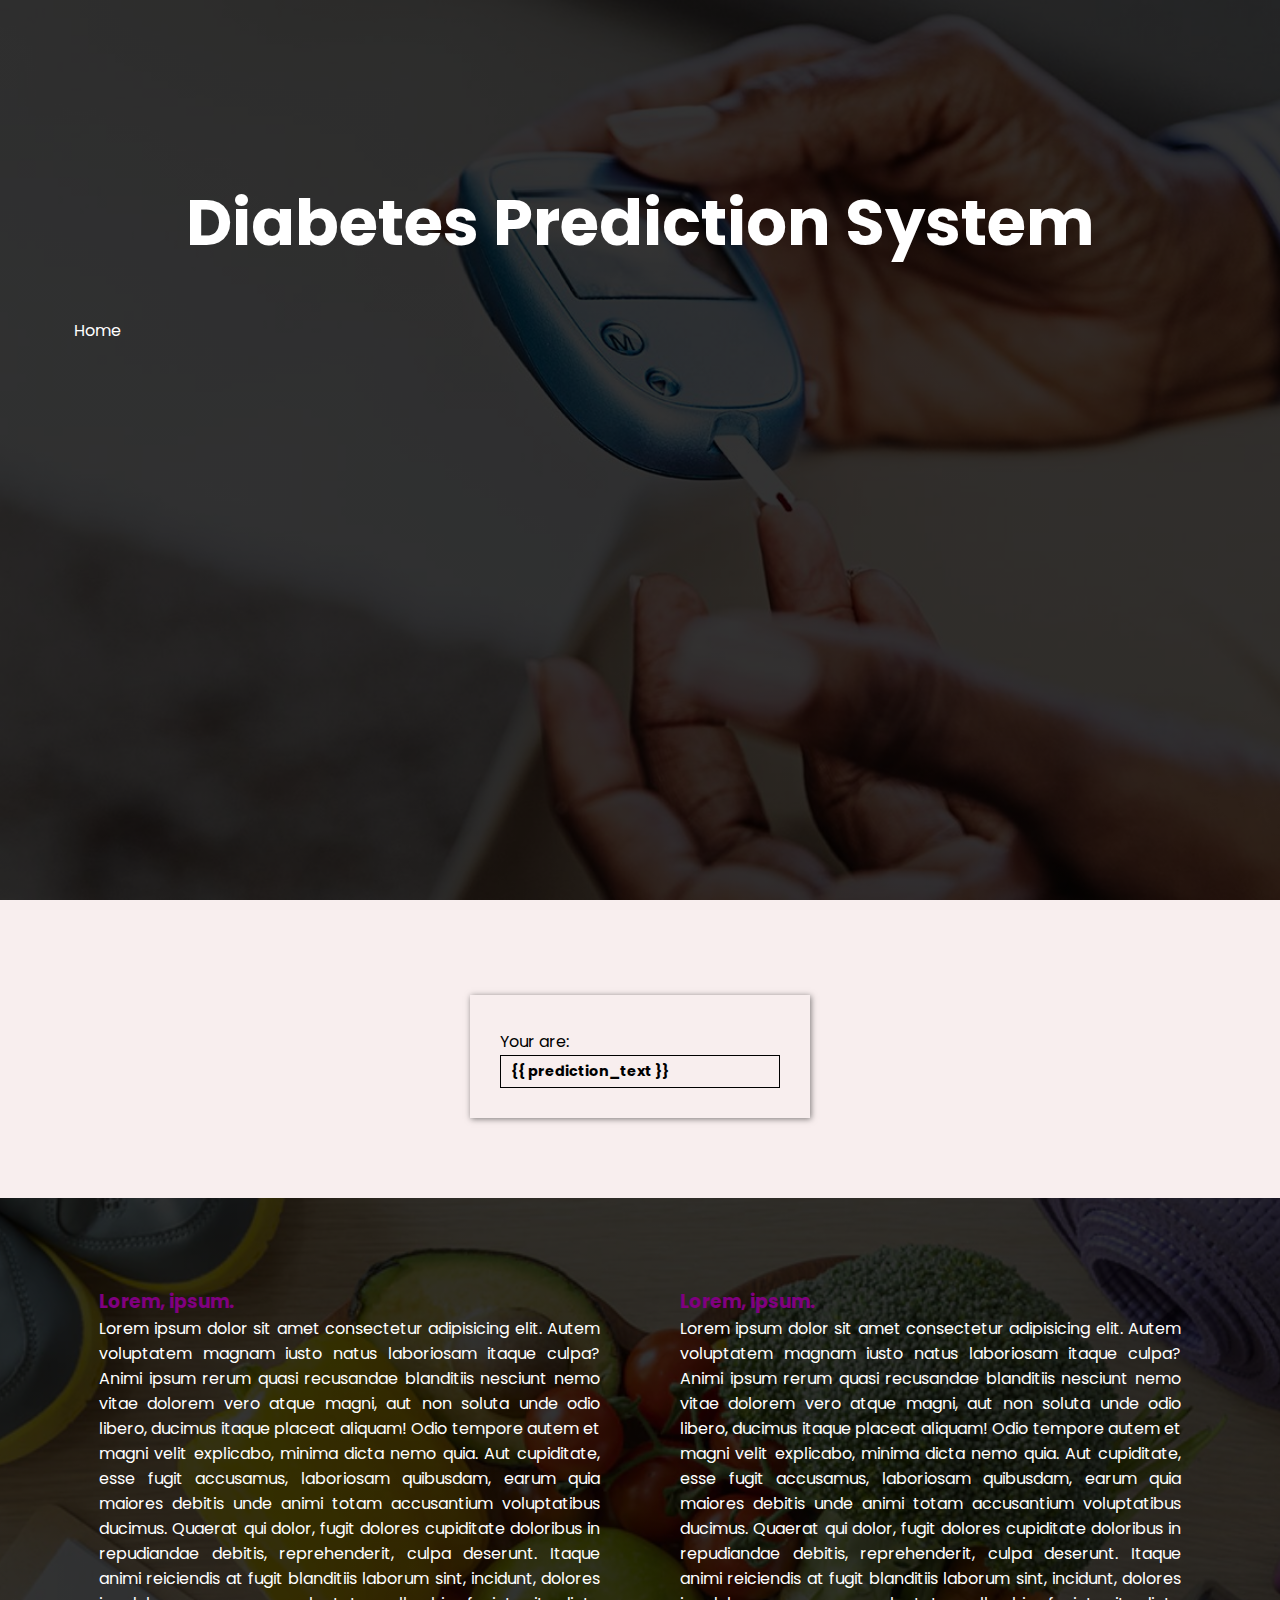
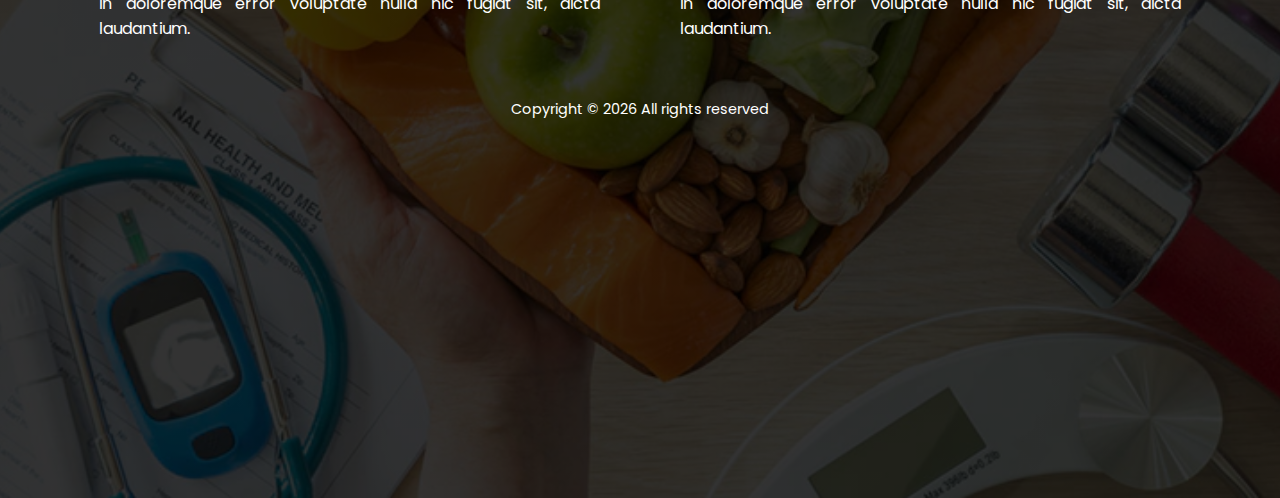
<file: templates/results.html>
<!DOCTYPE html>
<html lang="en">
<head>
    <meta charset="UTF-8">
    <meta http-equiv="X-UA-Compatible" content="IE=edge">
    <meta name="viewport" content="width=device-width, initial-scale=1.0">
    <link href="https://fonts.googleapis.com/css?family=Poppins:100,200,300,400,500,600,700,800,900" rel="stylesheet">
    <!-- <link rel="stylesheet" href="../static/style.css"> -->
    <title>Depression Prediction webapp</title>
    
    <style>
        *,
::after,
::before {
    padding: 0;
    margin: 0;
    box-sizing: border-box;
}

html {
    scroll-behavior: smooth;
    font-size: 100%;
}

::-webkit-scrollbar {
    width: 10px;
}

::-webkit-scrollbar-track {
    background: #fdf4f9;
}

::-webkit-scrollbar-thumb {
    background: purple;
    border-radius: 5px;
}

body {
    background-color: rgb(248, 238, 238);
    font-family: 'Poppins', sans-serif;
}

.container {
    width: 90%;
    padding-top: 15px;
    padding-right: 10px;
    padding-left: 10px;
    margin: auto;
}

.text-center {
    text-align: center !important;
}

.head {
    background-image: linear-gradient(rgba(0, 0, 0, 0.8), rgba(0, 0, 0, 0.8)), url('../static/images/bg_1.jpg');
    background-attachment: fixed;
    background-repeat: no-repeat;
    background-size: cover;
    position: relative;
    height: 100vh;
    width: 100%;
    margin-top: 0;
    /* justify-content: center; */
    /* box-shadow: 2px 2px 6px rgba(0, 0, 0, 0.5); */
}

.tag {
    justify-content: center;
    font-size: 50px;
    color: white;
}

/* #name {
    font-size: 30px;
    font-family: 'Courier New', Courier, monospace;


} */

.head .tag {
    width: 100%;
    padding-top: 7rem;
}

h1 {
    font-size: 4rem;
    text-align: center;
    margin: 3rem 0;
}

.intro p {
    margin: 0px 0 10px 0px;
    color: #000;
    text-align: justify;
    padding: 20px 10px;
    font-size: 1rem;
    letter-spacing: 1px;
}

form{
    margin-top: 2rem;
}

.main{
    width: 40%;
    margin: auto;
}

.grid {
    display: grid;
    grid-template-columns: repeat(2, 1fr);
    width: 100%;
    grid-gap: 30px;
    margin-bottom: 20px;
}

.bx {
    border: 2px solid purple;
    padding: 10px;
    height: 95%;
    margin-bottom: 20px;
}

.cell {
    border: rgba(0, 0, 0, 0.2) 1px solid;
    margin: .5rem 0;
    padding: .5rem;
    height: max-content;
    text-align: justify;
    width: 100%;
}

.cell>select,
input {
    width: 100%;
    margin-top: .7rem;
    height: 35px;
    border-radius: 5px;
    outline: none;
}


label {
    font-size: .9rem;
    text-align: justify;
}


#base {
    width: 50%;
    
    justify-content: space-between;
    display: flex;
    height: 20px;
    padding: 5px 30px;
    margin: auto;
    margin-bottom: 40px;
}

.btn {
    padding: 7px 70px;
    font-size: 1.3rem;
    border-radius: 5px;
    border: 0;
}

.submit {
    color: purple;
    background-color: #fff;
}

.submit:hover {
    background-color: rgba(248, 96, 248, 0.378);
}

.clear {
    color: #000;
    background-color: #fff;
}

.clear:hover {
    background-color: #e3e3e3;
}

#pred {
    /* background-color: white; */
    box-shadow: 1px 1px 6px rgba(0, 0, 0, 0.5);
    /* border:purple 1px solid; */
    /* width: 40%; */
    padding: 30px;
    font-size: 20px;
}

#pred>label {
    font-size: 1rem;
}

#pred>p {
    border: #000 1px solid;
    color: #000;
    font-size: .9rem;
    font-weight: 700;
    padding: 5px 10px;
}

.results{
    margin: auto;
    width: 30%;
    margin-top: 5rem;
    margin-bottom: 5rem;
}

#home:hover{
    border: 1px solid purple;
    padding: 5px;
    background-color: #fff;
}

footer {
    background-image: linear-gradient(rgba(0, 0, 0, 0.8), rgba(0, 0, 0, 0.8)), url('../static/images/bg_2.webp');
    background-repeat: no-repeat;
    background-size: cover;
    background-position: center;
    height: 100vh;
    background-attachment: scroll;
    color: #fff;
    position: relative;
}

footer ul {
    font-size: 16px;
}

footer li {
    padding: 5px 0px;
}

.footer {
    padding-top: 4rem;
    text-align: justify;
}

.footer .grid {
    margin-bottom: 3rem;
}

.grid .col {
    border-radius: 10px;
    padding: 10px 25px;
}

.col:hover {
    background-color: rgba(0, 0, 0, 0.7);
}

h3 {
    color: purple;
}

p,
a {
    font-size: 1rem;
}

a {
    text-decoration: none;
    color: #fff;
}

a:hover {
    color: purple;
    transition: .3s ease-in-out;
}

.col #none {
    list-style-type: none;
}

.text-center {
    font-size: .9rem;
}

/* ####### Responsive design for Mini desktop starts here ###### */
@media screen and (min-width: 901px) and (max-width: 1024px) {
    .container {
        width: 90%;
    }

    h1 {
        text-align: left;
    }

        .main {
            width: 60%;
        }
    
        #base {
            padding: 5px 0px;
            width: 60%;
        }

    footer {
        height: 90vh;
    }

    .footer {
        padding-top: 1rem;
    }

    .footer .grid {
        margin-bottom: 1rem;
    }

    .grid .col {
        padding: 1rem;
    }
}

/* ####### Responsive design for Tablets starts here ###### */
@media screen and (min-width: 600px) and (max-width: 900px) {

    .head {
        background-image: linear-gradient(rgba(0, 0, 0, 0.5), rgba(0, 0, 0, 0.5)), url('../static/images/bg_2.jpg');
        background-attachment: fixed;
        background-repeat: no-repeat;
        background-size: cover;
        background-position: center;
        position: relative;
        height: 100vh;
        width: 100%;
        margin-top: 0;
        /* justify-content: center; */
        /* box-shadow: 2px 2px 6px rgba(0, 0, 0, 0.5); */
    }

    h1 {
        font-size: 3rem;
        text-align: left;
    }

    .grid {
        grid-template-columns: 1fr;
        grid-gap: 10px;
    }

        .main {
            width: 70%;
        }
    
        #base {
            padding: 5px 0px;
            width: 70%;
        }

    #pred {
        width: 70%;
    }

    footer {
        height: 100vh;
    }

    .footer {
        padding-top: 1rem;
    }

    .footer .grid {
        margin-bottom: 1rem;
    }

    .grid .col {
        padding: 1rem;
    }

}


/* ####### Responsive design for mobile devices starts here ###### */

@media screen and (min-width: 300px) and (max-width: 599px) {

    .container {
        width: 90%;
    }

    .head {
        background-position: center;
    }

    .tag {
        margin-top: 8rem;
    }

    #name {
        font-size: 1.4rem;
    }

    h1 {
        font-size: 1.7rem;
        text-align: left;
    }

    .intro {
        line-height: 1.5;
    }

    .grid {
        grid-template-columns: 1fr;
        grid-gap: 7px;
    }

    .main{
        width: 100%;
    }

    #base {
        padding: 5px 0px;
        width: 100%;
    }

    .btn {
        padding: 7px 30px;
    }



    #pred {
        width: 100%;
    }

    footer {
        height: 100vh;
    }

    ul li {
        font-size: .8rem;
    }

    .footer {
        padding-top: .5rem;
    }

    .footer .grid {
        margin-bottom: .5rem;
    }

    .grid .col {
        padding: .5rem 1rem;
    }


    p,
    a {
        font-size: .8rem;
    }
}


    </style>

</head>
<body>
<section class="head">
    <div class="container">
        <div class="tag">
            <h1>Diabetes Prediction System</h1>
            
        </div>
        <a href="index.html" id="home">Home</a>
    </div>
</section>

<div class="container">
    

    <div class="results">
        <div id="pred">
            <label>Your are: </label> <br>
            <p id="text">
    
                {{ prediction_text }}
    
            </p>
        </div>
    </div>


</div>

<footer>
    <div class="footer">
        <div class="container">
            <div class="grid">
                <div class="col">
                    <h3>Lorem, ipsum.</h3>
                    <p>Lorem ipsum dolor sit amet consectetur adipisicing elit. Autem voluptatem magnam iusto natus
                        laboriosam itaque culpa? Animi ipsum rerum quasi recusandae blanditiis nesciunt nemo vitae
                        dolorem vero atque magni, aut non soluta unde odio libero, ducimus itaque placeat aliquam! Odio
                        tempore autem et magni velit explicabo, minima dicta nemo quia. Aut cupiditate, esse fugit
                        accusamus, laboriosam quibusdam, earum quia maiores debitis unde animi totam accusantium
                        voluptatibus ducimus. Quaerat qui dolor, fugit dolores cupiditate doloribus in repudiandae
                        debitis, reprehenderit, culpa deserunt. Itaque animi reiciendis at fugit blanditiis laborum
                        sint, incidunt, dolores in doloremque error voluptate nulla hic fugiat sit, dicta laudantium.
                    </p>
                </div>

                <div class="col">
                    <h3>Lorem, ipsum.</h3>
                    <p>Lorem ipsum dolor sit amet consectetur adipisicing elit. Autem voluptatem magnam iusto natus
                        laboriosam itaque culpa?
                        Animi ipsum rerum quasi recusandae blanditiis nesciunt nemo vitae dolorem vero atque magni, aut
                        non soluta unde odio
                        libero, ducimus itaque placeat aliquam! Odio tempore autem et magni velit explicabo, minima
                        dicta nemo quia. Aut
                        cupiditate, esse fugit accusamus, laboriosam quibusdam, earum quia maiores debitis unde animi
                        totam accusantium
                        voluptatibus ducimus. Quaerat qui dolor, fugit dolores cupiditate doloribus in repudiandae
                        debitis, reprehenderit,
                        culpa deserunt. Itaque animi reiciendis at fugit blanditiis laborum sint, incidunt, dolores in
                        doloremque error
                        voluptate nulla hic fugiat sit, dicta laudantium.</p>

                </div>
            </div>
        </div>
        <p class="text-center">
            Copyright &copy;
            <script>document.write(new Date().getFullYear());</script> All rights reserved
        </p>
</footer>

</body>
</html>
</file>
<file: static/style.css>
*,
::after,
::before {
    padding: 0;
    margin: 0;
    box-sizing: border-box;
}

html {
    scroll-behavior: smooth;
    font-size: 100%;
}

::-webkit-scrollbar {
    width: 10px;
}

::-webkit-scrollbar-track {
    background: #fdf4f9;
}

::-webkit-scrollbar-thumb {
    background: purple;
    border-radius: 5px;
}

body {
    background-color: rgb(248, 238, 238);
    font-family: 'Poppins', sans-serif;
}

.container {
    width: 90%;
    padding-top: 15px;
    padding-right: 10px;
    padding-left: 10px;
    margin: auto;
}

.text-center {
    text-align: center !important;
}

.head {
    background-image: linear-gradient(rgba(0, 0, 0, 0.8), rgba(0, 0, 0, 0.8)), url('../static/images/bg_1.jpg');
    background-attachment: fixed;
    background-repeat: no-repeat;
    background-size: cover;
    position: relative;
    height: 100vh;
    width: 100%;
    margin-top: 0;
    /* justify-content: center; */
    /* box-shadow: 2px 2px 6px rgba(0, 0, 0, 0.5); */
}

.tag {
    justify-content: center;
    font-size: 50px;
    color: white;
}

/* #name {
    font-size: 30px;
    font-family: 'Courier New', Courier, monospace;


} */

.head .tag {
    width: 100%;
    padding-top: 7rem;
}

h1 {
    font-size: 4rem;
    text-align: center;
    margin: 3rem 0;
}

.intro p {
    margin: 0px 0 10px 0px;
    color: #000;
    text-align: justify;
    padding: 20px 10px;
    font-size: 1rem;
    letter-spacing: 1px;
}

form{
    margin-top: 2rem;
}

.main{
    width: 40%;
    margin: auto;
}

.grid {
    display: grid;
    grid-template-columns: repeat(2, 1fr);
    width: 100%;
    grid-gap: 30px;
    margin-bottom: 20px;
}

.bx {
    border: 2px solid purple;
    padding: 10px;
    height: 95%;
    margin-bottom: 20px;
}

.cell {
    border: rgba(0, 0, 0, 0.2) 1px solid;
    margin: .5rem 0;
    padding: .5rem;
    height: max-content;
    text-align: justify;
    width: 100%;
}

.cell>select,
input {
    width: 100%;
    margin-top: .7rem;
    height: 35px;
    border-radius: 5px;
    outline: none;
}


label {
    font-size: .9rem;
    text-align: justify;
}


#base {
    width: 50%;
    
    justify-content: space-between;
    display: flex;
    height: 20px;
    padding: 5px 30px;
    margin: auto;
    margin-bottom: 40px;
}

.btn {
    padding: 7px 70px;
    font-size: 1.3rem;
    border-radius: 5px;
    border: 0;
}

.submit {
    color: purple;
    background-color: #fff;
}

.submit:hover {
    background-color: rgba(248, 96, 248, 0.378);
}

.clear {
    color: #000;
    background-color: #fff;
}

.clear:hover {
    background-color: #e3e3e3;
}

#pred {
    /* background-color: white; */
    box-shadow: 1px 1px 6px rgba(0, 0, 0, 0.5);
    /* border:purple 1px solid; */
    /* width: 40%; */
    padding: 30px;
    font-size: 20px;
}

#pred>label {
    font-size: 1rem;
}

#pred>p {
    border: #000 1px solid;
    color: #000;
    font-size: .9rem;
    font-weight: 700;
    padding: 5px 10px;
}

.results{
    margin: auto;
    width: 30%;
    margin-top: 5rem;
    margin-bottom: 5rem;
}

#home:hover{
    border: 1px solid purple;
    padding: 5px;
    background-color: #fff;
}

footer {
    background-image: linear-gradient(rgba(0, 0, 0, 0.8), rgba(0, 0, 0, 0.8)), url('../static/images/bg_2.webp');
    background-repeat: no-repeat;
    background-size: cover;
    background-position: center;
    height: 100vh;
    background-attachment: scroll;
    color: #fff;
    position: relative;
}

footer ul {
    font-size: 16px;
}

footer li {
    padding: 5px 0px;
}

.footer {
    padding-top: 4rem;
    text-align: justify;
}

.footer .grid {
    margin-bottom: 3rem;
}

.grid .col {
    border-radius: 10px;
    padding: 10px 25px;
}

.col:hover {
    background-color: rgba(0, 0, 0, 0.7);
}

h3 {
    color: purple;
}

p,
a {
    font-size: 1rem;
}

a {
    text-decoration: none;
    color: #fff;
}

a:hover {
    color: purple;
    transition: .3s ease-in-out;
}

.col #none {
    list-style-type: none;
}

.text-center {
    font-size: .9rem;
}

/* ####### Responsive design for Mini desktop starts here ###### */
@media screen and (min-width: 901px) and (max-width: 1024px) {
    .container {
        width: 90%;
    }

    h1 {
        text-align: left;
    }

        .main {
            width: 60%;
        }
    
        #base {
            padding: 5px 0px;
            width: 60%;
        }

    footer {
        height: 90vh;
    }

    .footer {
        padding-top: 1rem;
    }

    .footer .grid {
        margin-bottom: 1rem;
    }

    .grid .col {
        padding: 1rem;
    }
}

/* ####### Responsive design for Tablets starts here ###### */
@media screen and (min-width: 600px) and (max-width: 900px) {

    .head {
        background-image: linear-gradient(rgba(0, 0, 0, 0.5), rgba(0, 0, 0, 0.5)), url('../static/images/bg_2.jpg');
        background-attachment: fixed;
        background-repeat: no-repeat;
        background-size: cover;
        background-position: center;
        position: relative;
        height: 100vh;
        width: 100%;
        margin-top: 0;
        /* justify-content: center; */
        /* box-shadow: 2px 2px 6px rgba(0, 0, 0, 0.5); */
    }

    h1 {
        font-size: 3rem;
        text-align: left;
    }

    .grid {
        grid-template-columns: 1fr;
        grid-gap: 10px;
    }

        .main {
            width: 70%;
        }
    
        #base {
            padding: 5px 0px;
            width: 70%;
        }

    #pred {
        width: 70%;
    }

    footer {
        height: 100vh;
    }

    .footer {
        padding-top: 1rem;
    }

    .footer .grid {
        margin-bottom: 1rem;
    }

    .grid .col {
        padding: 1rem;
    }

}


/* ####### Responsive design for mobile devices starts here ###### */

@media screen and (min-width: 300px) and (max-width: 599px) {

    .container {
        width: 90%;
    }

    .head {
        background-position: center;
    }

    .tag {
        margin-top: 8rem;
    }

    #name {
        font-size: 1.4rem;
    }

    h1 {
        font-size: 1.7rem;
        text-align: left;
    }

    .intro {
        line-height: 1.5;
    }

    .grid {
        grid-template-columns: 1fr;
        grid-gap: 7px;
    }

    .main{
        width: 100%;
    }

    #base {
        padding: 5px 0px;
        width: 100%;
    }

    .btn {
        padding: 7px 30px;
    }



    #pred {
        width: 100%;
    }

    footer {
        height: 100vh;
    }

    ul li {
        font-size: .8rem;
    }

    .footer {
        padding-top: .5rem;
    }

    .footer .grid {
        margin-bottom: .5rem;
    }

    .grid .col {
        padding: .5rem 1rem;
    }


    p,
    a {
        font-size: .8rem;
    }
}
</file>
